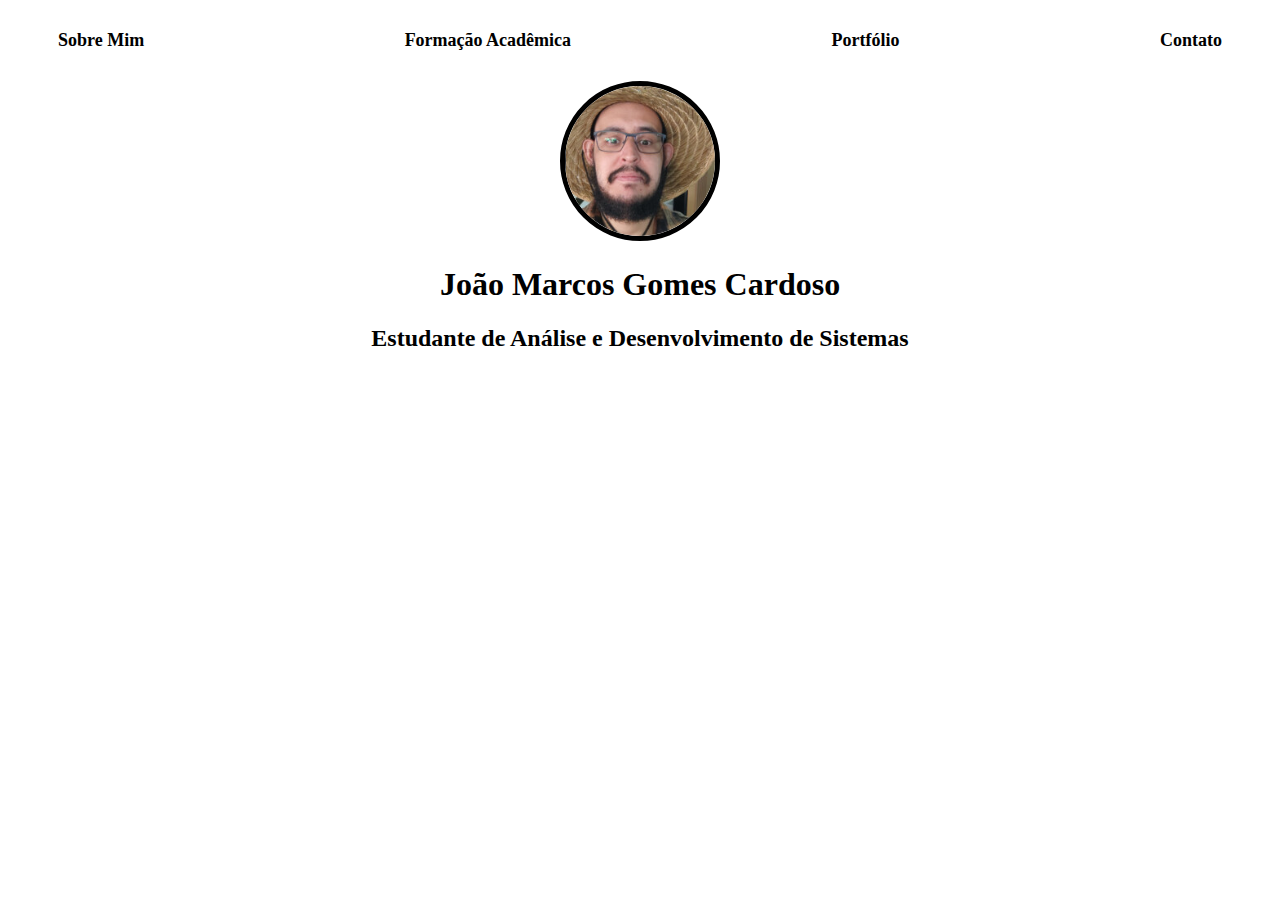
<file: index.html>
<!DOCTYPE html>
<html lang="en">
  <head>
    <meta charset="UTF-8" />
    <meta name="viewport" content="width=device-width, initial-scale=1.0" />
    <title>Portfólio Pessoal</title>
    <link rel="Stylesheet" href="estilo.css" />
  </head>
  <body>
    <nav>
      <!---usei a tag nav pra poder apontar para outras páginas-->
      <ul>
        <li>
          <a href="sobreMim.html" target="_blank">Sobre Mim</a>
          <!---usei "target =_blank" em todos os links pra poder abrir link externo-->
        </li>
        <li>
          <a href="academico.html" target="_blank">Formação Acadêmica</a>
        </li>
        <li>
          <a href="port.html" target="_blank">Portfólio</a>
        </li>
        <li>
          <a href="contato.html" target="_blank">Contato</a>
        </li>
      </ul>
    </nav>

    <header>
      <div class="center">
        <!---aqui criei uma div pra poder configuar a imagem-->
        <img src="imagem/foto.png" />
      </div>

      <h1>João Marcos Gomes Cardoso</h1>
      <h2>Estudante de Análise e Desenvolvimento de Sistemas</h2>
      <!---título e subtítulo da página-->
    </header>
  </body>
</html>
</file>
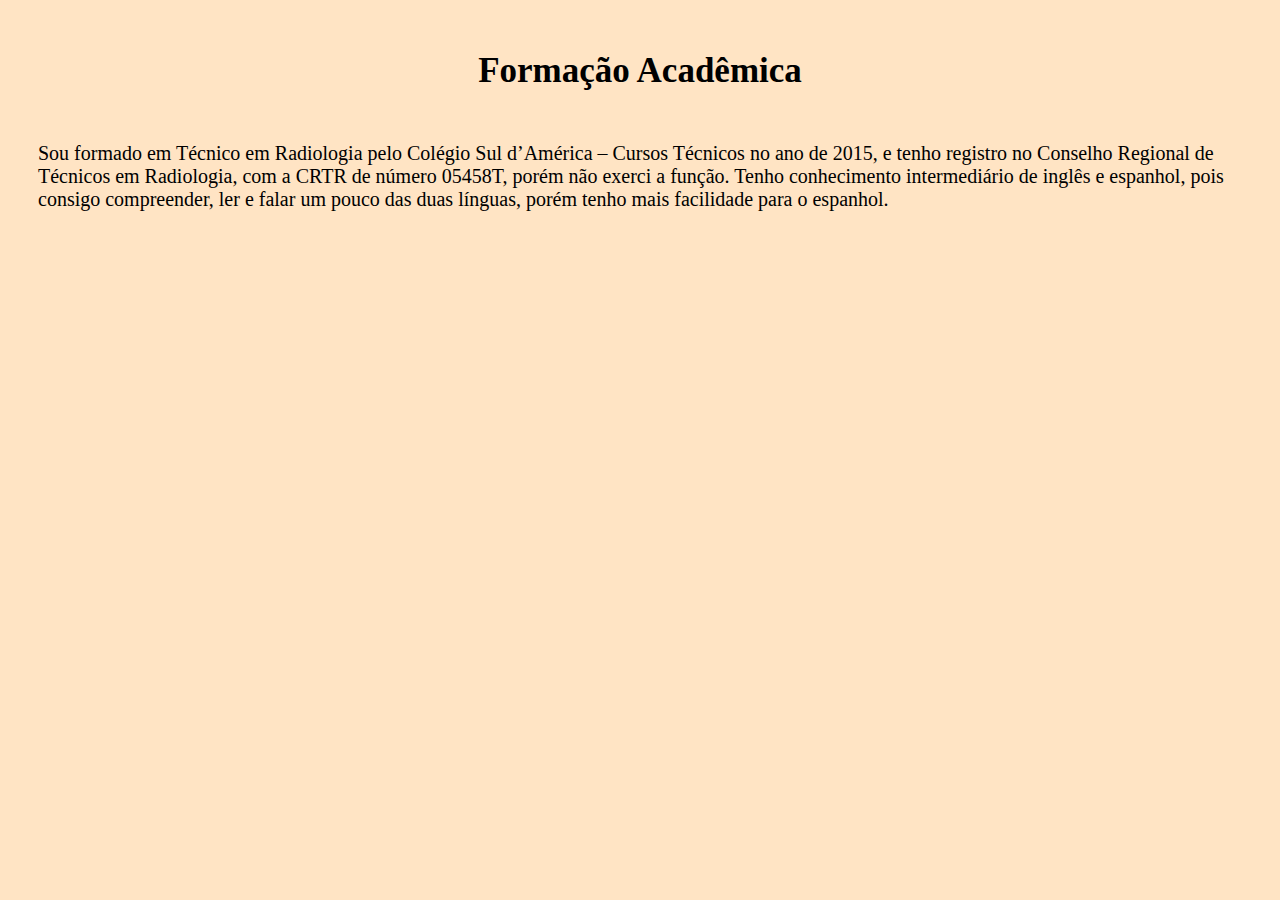
<file: academico.html>
<!DOCTYPE html>
<html lang="en">
  <head>
    <meta charset="UTF-8" />
    <meta name="viewport" content="width=device-width, initial-scale=1.0" />
    <title>Formação Acadêmica</title>
    <link rel="stylesheet" href="estilo1.css" />
  </head>

  <body>
    <section>
      <h3>Formação Acadêmica</h3>

      <p>
        Sou formado em Técnico em Radiologia pelo Colégio Sul d’América – Cursos
        Técnicos no ano de 2015, e tenho registro no Conselho Regional de
        Técnicos em Radiologia, com a CRTR de número 05458T, porém não exerci a
        função. Tenho conhecimento intermediário de inglês e espanhol, pois
        consigo compreender, ler e falar um pouco das duas línguas, porém tenho
        mais facilidade para o espanhol.
        <!---aqui também criei uma seção para incluir as tags h3 e p, e também fiz um resumo de minhas formações-->
      </p>
    </section>
  </body>
</html>
</file>
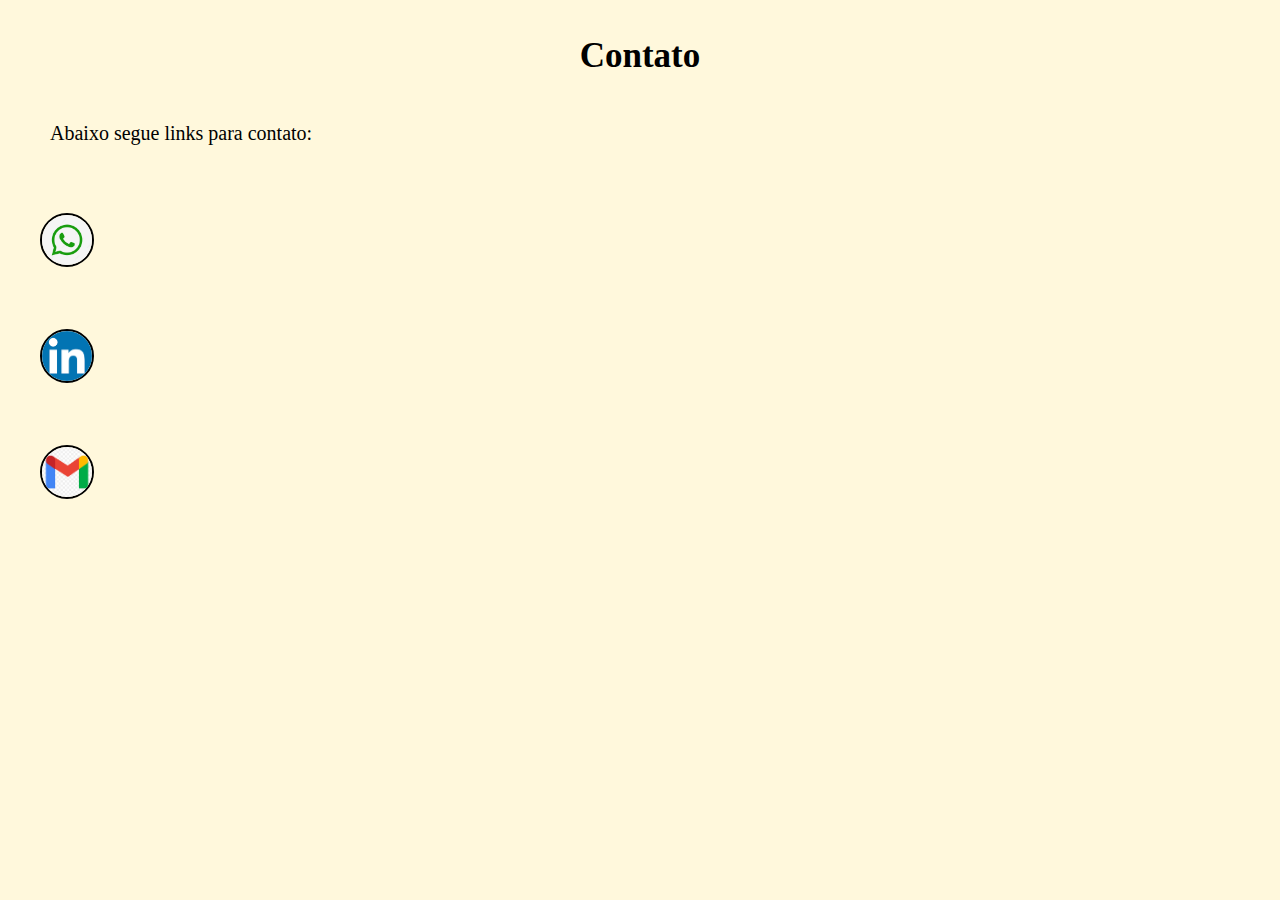
<file: contato.html>
<!DOCTYPE html>
<html lang="en">
  <head>
    <meta charset="UTF-8" />
    <meta name="viewport" content="width=device-width, initial-scale=1.0"/>
    <title>Contato</title>
    <link rel="stylesheet" href="estilo3.css"/>
  </head>

  <body>
    <h3>Contato</h3>

    <p>Abaixo segue links para contato:</p>

    <a href="https://wa.me/5562984580374" target="_blank"> <!---link para o meu whatsapp-->
      <div class="centro">
        <img src="imagem/wwww.jpg" />
      </div>
    </a>

    <a href="http://www.linkedin.com/in/joão-marcos-51462a29b" target="_blank"> <!---link para o meu linkedin-->
      <div class="centro">
        <img src="imagem/linkedin.png" /> 
      </div>
    </a>

    <a href="mailto:joaogomesk101@gmail.com " target="_blank"> <!---link do meu email-->
      <div class="centro">
        <img src="imagem/download.png" /> 
      </div>
    </a>
  </body>
</html>
</file>
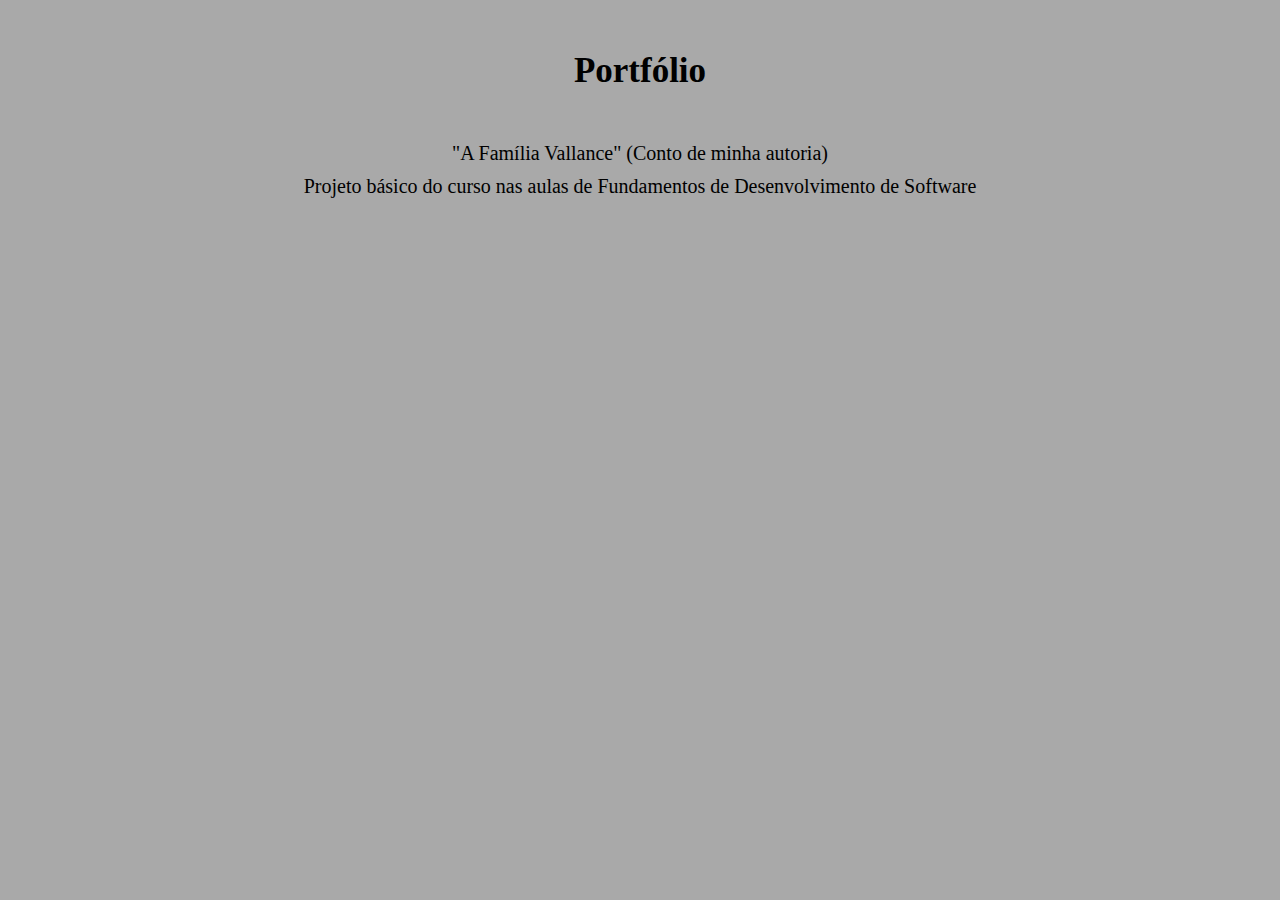
<file: port.html>
<!DOCTYPE html>
<html lang="en">
  <head>
    <meta charset="UTF-8" />
    <meta name="viewport" content="width=device-width, initial-scale=1.0" />
    <title>Portfólio</title>
    <link rel="stylesheet" href="estilo2.css"/>
  </head>
  <body>
    <section>
      <h3>Portfólio</h3>
      <p>
        <a href="https://joaoprogrl.github.io/familiavallance/" target="_blank"
          >"A Família Vallance" (Conto de minha autoria)
        </a>
        <!--esse link leva pra uma página com um conto de minha autoria-->
      </p>
      <p>
        <a href="https://joaoprogrl.github.io/vagasSite/" target="_blank">
          Projeto básico do curso nas aulas de Fundamentos de Desenvolvimento de
          Software</a
        >
        <!--incluí um site básico de um teste da aula de fundamentos de desenvolvimento de software-->
      </p>
    </section>
  </body>
</html>
</file>
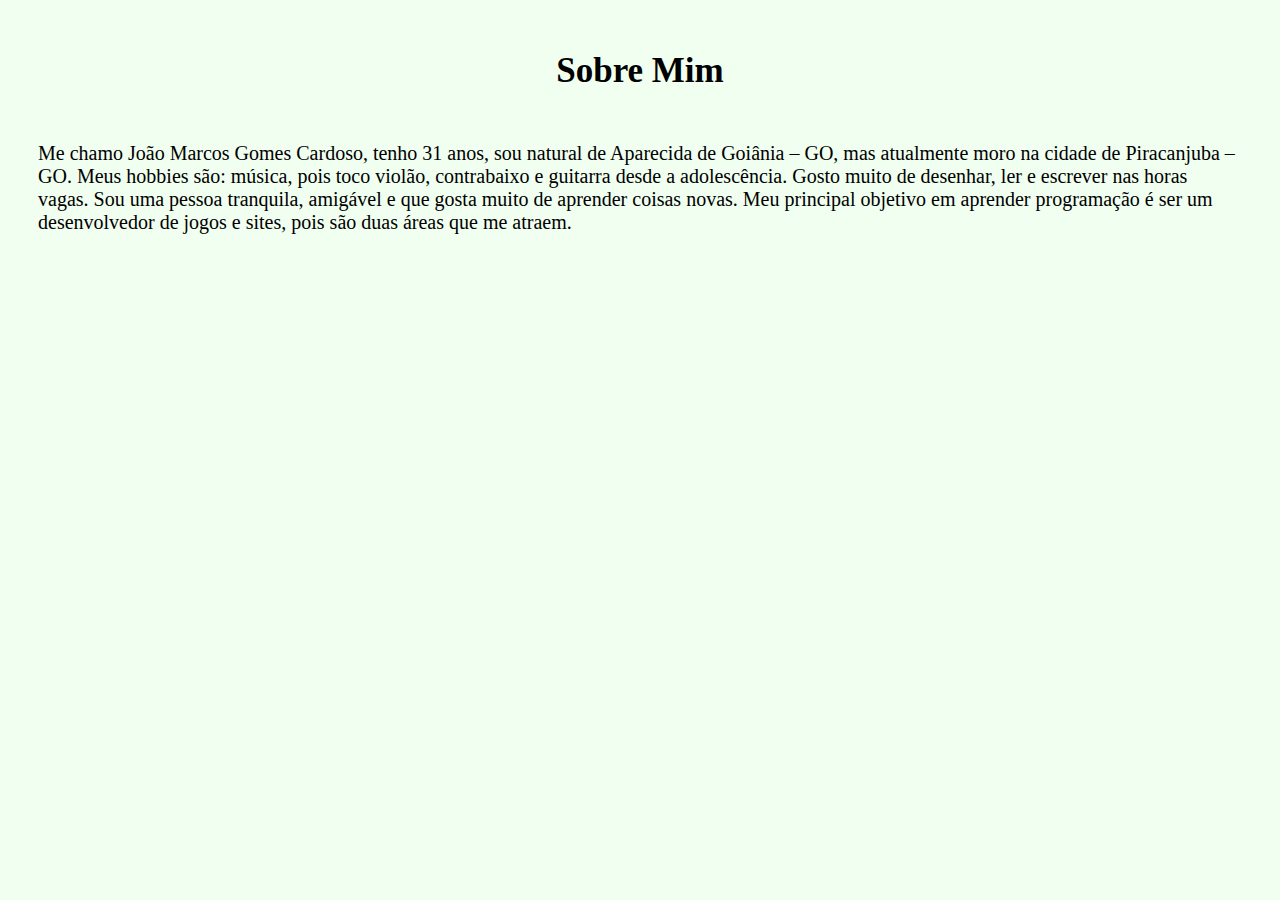
<file: sobreMim.html>
<!DOCTYPE html>
<html lang="en">
  <head>
    <meta charset="UTF-8" />
    <meta name="viewport" content="width=device-width, initial-scale=1.0" />
    <title>Sobre Mim</title>
    <link rel="stylesheet" href="estilo4.css" />
  </head>
  <body>
    <main>
      <section>
        <!--criei uma seção para poder incluir as tags h3 e p-->
        <h3>Sobre Mim</h3>

        <p>
          Me chamo João Marcos Gomes Cardoso, tenho 31 anos, sou natural de
          Aparecida de Goiânia – GO, mas atualmente moro na cidade de
          Piracanjuba – GO. Meus hobbies são: música, pois toco violão,
          contrabaixo e guitarra desde a adolescência. Gosto muito de desenhar,
          ler e escrever nas horas vagas. Sou uma pessoa tranquila, amigável e
          que gosta muito de aprender coisas novas. Meu principal objetivo em
          aprender programação é ser um desenvolvedor de jogos e sites, pois são
          duas áreas que me atraem.
          <!---aqui escrevo um resumo sobre mim, sobre meus gostos e hobbies-->
        </p>
      </section>
    </main>
  </body>
</html>
</file>
<file: estilo.css>
body {
  color: black;
  background-color: white;
}

ul {
  display: flex;
  justify-content: space-between;
  list-style-type: none;
  align-items: center;
  padding: 20px;
  margin: 10px;
  font-size: 18px;
}

a {
  color: black;
  text-decoration: none;
  padding: 20px;
  font-weight: bold;
}

h1,h2 {
  text-align: center;
}

img {
  width: 150px;
  height: 150px;
  border-radius: 50%; /*usei a tag border-radius pra poder deixar a imagem arredondada*/
  border: 5px solid black;
}

.center {
  text-align: center; /* criei a classe "center" pra poder centralizar a imagem */
}
</file>
<file: estilo1.css>
* {
  background-color: bisque; /*coloquei uma cor diferente em cada link pra diferenciar*/
}

h3 {
  display: flex;
  justify-content: center;
  list-style-type: georgian;
  align-items: center;
  padding: 16px;
  font-size: 35px;
}

p {
  margin: 30px;
  font-size: 20px;
}
</file>
<file: estilo3.css>
* {
  background-color: cornsilk;
  margin: 10px;
}

h3 {
  display: flex;
  justify-content: center;
  list-style-type: georgian;
  align-items: center;
  padding: 16px;
  font-size: 35px;
}

p {
  margin: 30px;
  font-size: 20px;
  align-items: start;
}

img {
  width: 50px;
  height: 50px;
  border-radius: 50%;
  border: 2px solid black;
}

.centro {
  text-align: start;
}
</file>
<file: estilo2.css>
* {
  background-color: darkgray;
}

h3 {
  display: flex;
  justify-content: center;
  list-style-type: georgian;
  align-items: center;
  padding: 16px;
  font-size: 35px;
}

p {
  margin: 10px;
  text-align: center;
  font-size: 20px;
}

a {
  color: black;
  text-decoration: none;
  text-align: center;
}
</file>
<file: estilo4.css>
* {
  background-color: honeydew;
}

h3 {
  display: flex;
  justify-content: center;
  list-style-type: georgian;
  align-items: center;
  padding: 16px;
  font-size: 35px;
}

p {
  margin: 30px;
  font-size: 20px;
}
</file>
